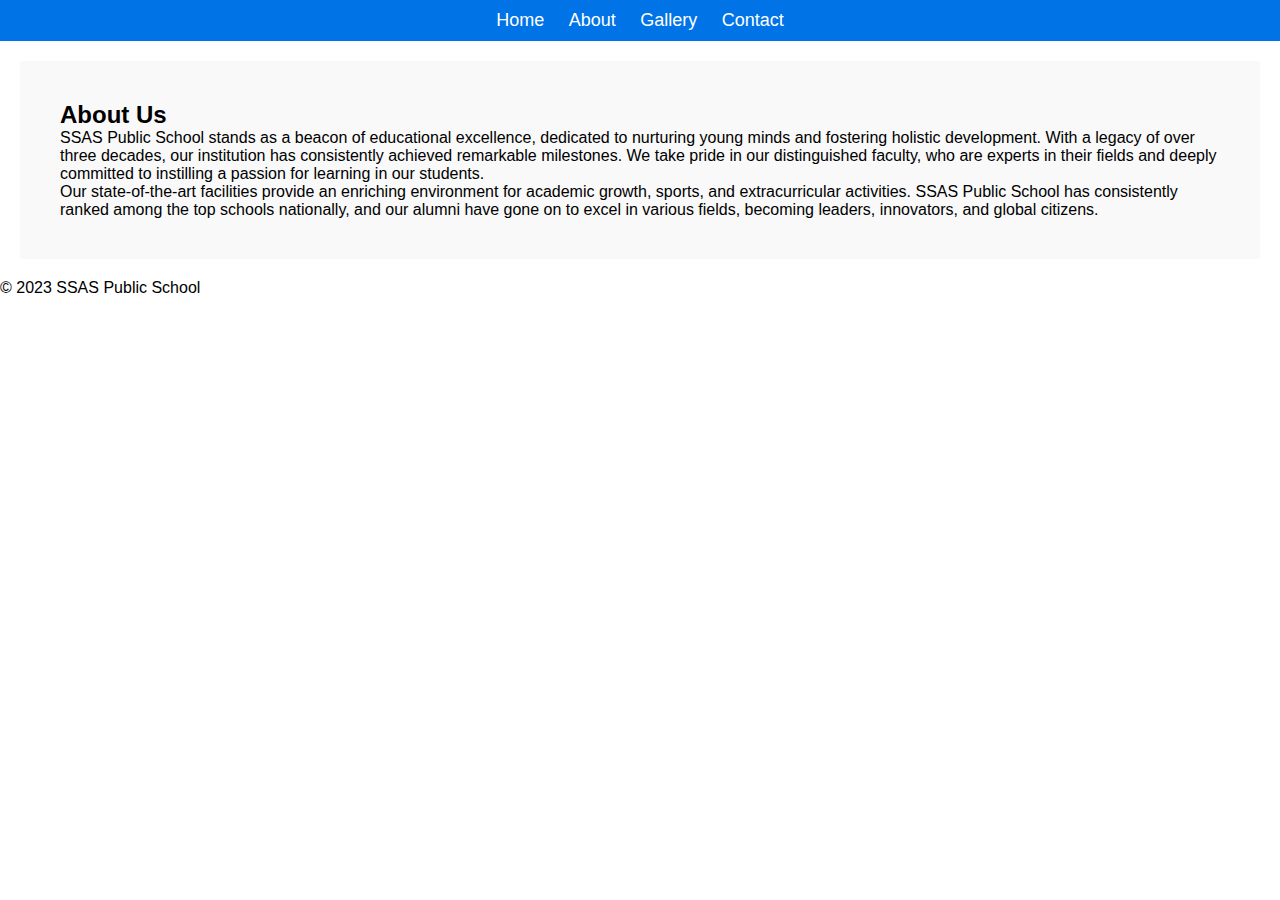
<file: about.html>
<!DOCTYPE html>
<html lang="en">
<head>
    <meta charset="UTF-8">
    <meta name="viewport" content="width=device-width, initial-scale=1.0">
    <link rel="stylesheet" href="styles.css">
    <title>About Us - SSAS Public School</title>
</head>
<body>
    <header>
        <nav>
            <ul>
                <li><a href="/">Home</a></li>
                <li><a href="about">About</a></li>
                <li><a href="gallery">Gallery</a></li>
                <li><a href="contact">Contact</a></li>
            </ul>
        </nav>
    </header>

    <main>
        <section id="about">
            <h2>About Us</h2>
            <p>SSAS Public School stands as a beacon of educational excellence, dedicated to nurturing young minds and fostering holistic development. With a legacy of over three decades, our institution has consistently achieved remarkable milestones. We take pride in our distinguished faculty, who are experts in their fields and deeply committed to instilling a passion for learning in our students.</p>
            <p>Our state-of-the-art facilities provide an enriching environment for academic growth, sports, and extracurricular activities. SSAS Public School has consistently ranked among the top schools nationally, and our alumni have gone on to excel in various fields, becoming leaders, innovators, and global citizens.</p>
        </section>
    </main>

    <footer>
        <p>&copy; 2023 SSAS Public School</p>
    </footer>
</body>
</html>
</file>
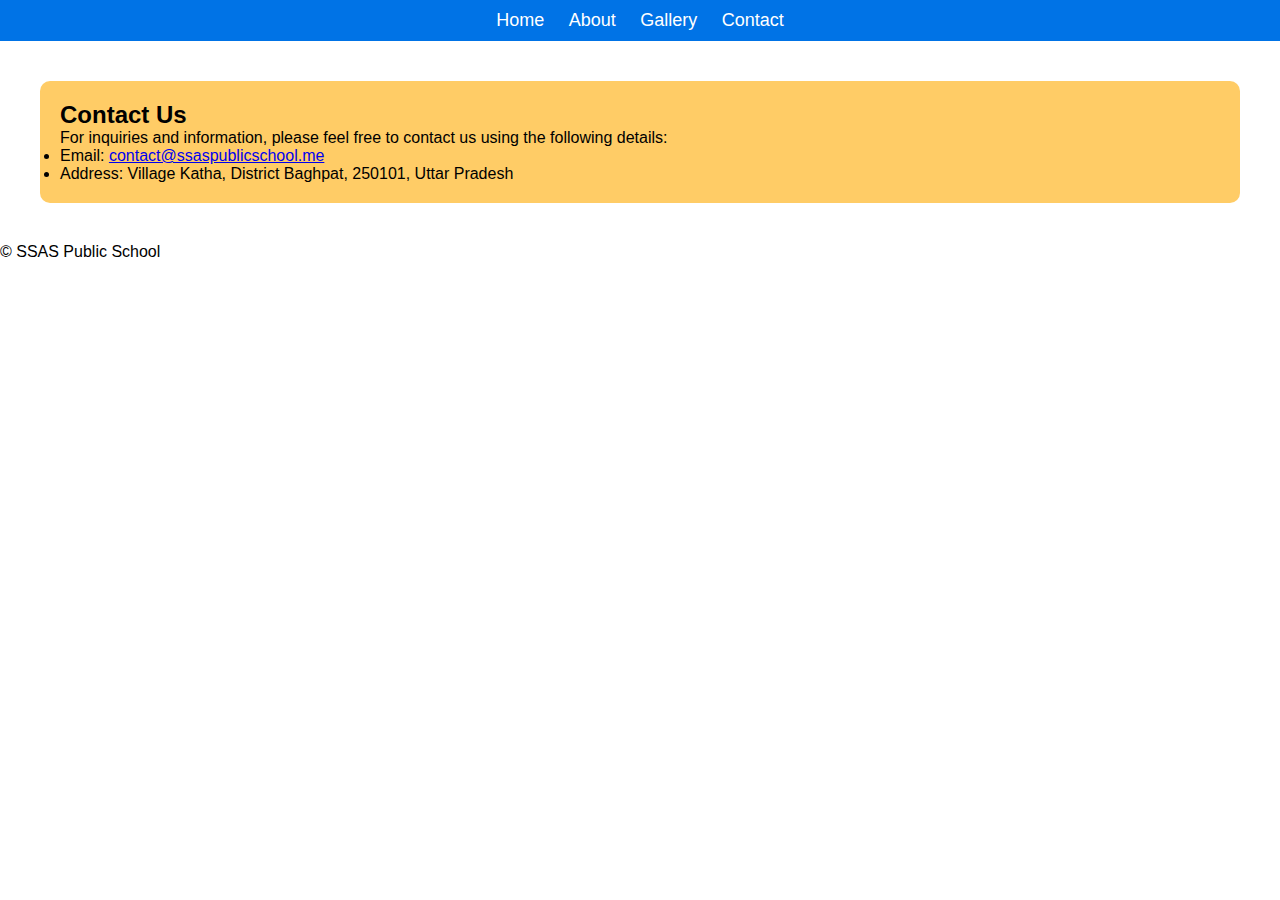
<file: contact.html>
<!DOCTYPE html>
<html lang="en">
<head>
    <meta charset="UTF-8">
    <meta name="viewport" content="width=device-width, initial-scale=1.0">
    <link rel="stylesheet" href="styles.css">
    <style>
        /* Style for the contact section */
        section#contact {
            background-color: #ffcc66; /* Yellowish orange background */
            padding: 20px;
            margin: 20px;
            border-radius: 10px;
        }
    </style>
    <title>Contact Us - SSAS Public School</title>
</head>
<body>
    <header>
        <nav>
            <ul>
                <li><a href="/">Home</a></li>
                <li><a href="about">About</a></li>
                <li><a href="gallery">Gallery</a></li>
                <li><a href="contact">Contact</a></li>
            </ul>
        </nav>
    </header>

    <main>
        <section id="contact">
            <h2>Contact Us</h2>
            <p>For inquiries and information, please feel free to contact us using the following details:</p>
            <ul>
                <li>Email: <a href="mailto:contact@ssaspublicschool.me">contact@ssaspublicschool.me</a></li>
                <li>Address: Village Katha, District Baghpat, 250101, Uttar Pradesh</li>
            </ul>
        </section>
    </main>

    <footer>
        <p>&copy;  SSAS Public School</p>
    </footer>
</body>
</html>
</file>
<file: styles.css>
/* Reset some default styles */
body, h1, h2, h3, p, ul {
    margin: 0;
    padding: 0;
}

/* Global Styles */
body {
    font-family: Arial, sans-serif;
}

.container {
    max-width: 1200px;
    margin: 0 auto;
    padding: 20px;
}

/* Header Styles */
header {
    background-color: #0073e6;
    color: #fff;
    padding: 10px 0;
}

nav ul {
    list-style-type: none;
    text-align: center;
}

nav ul li {
    display: inline;
    margin-right: 20px;
}

nav ul li:last-child {
    margin-right: 0;
}

nav a {
    text-decoration: none;
    color: #fff;
    font-size: 18px;
}

/* Main Content Styles */
main {
    padding: 20px;
}

h1 {
    font-size: 36px;
    color: #0073e6;
}

/* About Section Styles */
#about {
    background-color: #f9f9f9;
    padding: 40px;
}

.contact-info {
    font-size: 18px;
    margin-top: 20px;
}

/* Gallery Styles */
#gallery {
    background
</file>
